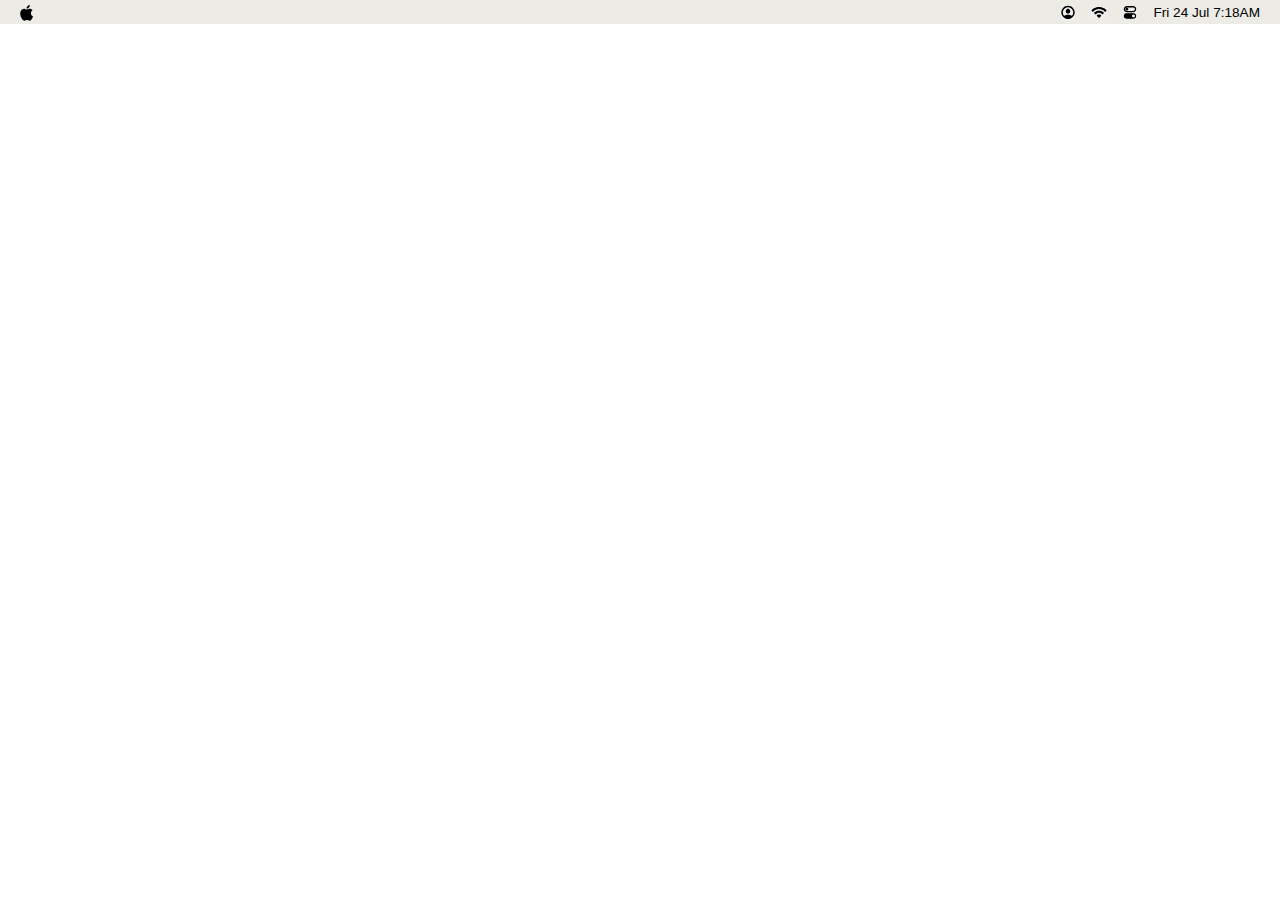
<file: index.html>
<!DOCTYPE html>
<html lang="en">
<head>
    <meta charset="UTF-8">
    <meta name="viewport" content="width=device-width, initial-scale=1.0">
    <title>Document</title>
    <link rel="stylesheet" href="/css/global.css">
</head>
<body id="__root" class="reset">
    
</body>
<script async type="module" src="/scripts/main.js">

</script>
</html>
</file>
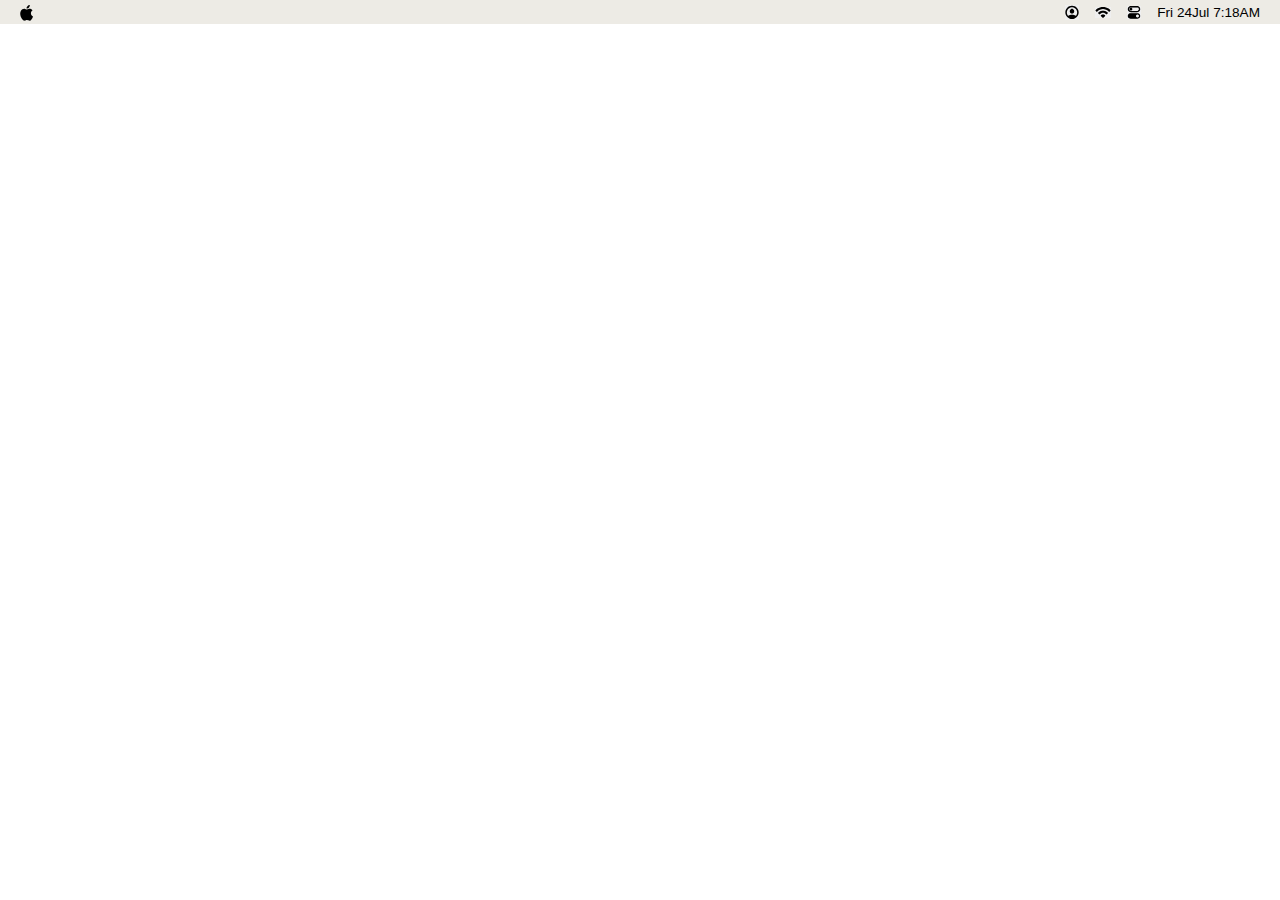
<file: home.html>
<!DOCTYPE html>
<html lang="en">
<head>
	<meta charset="utf-8" />
	<meta http-equiv="X-UA-Compatible" content="IE=edge" />
	<meta name="viewport" content="width=device-width, initial-scale=1.0" />
	<title>Home</title>
	<link rel="stylesheet" href="./css/global.css" />
</head>
<body id="__root" class="reset">

</body>
<script type="text/javascript" src="./home.js"></script>
</html>
</file>
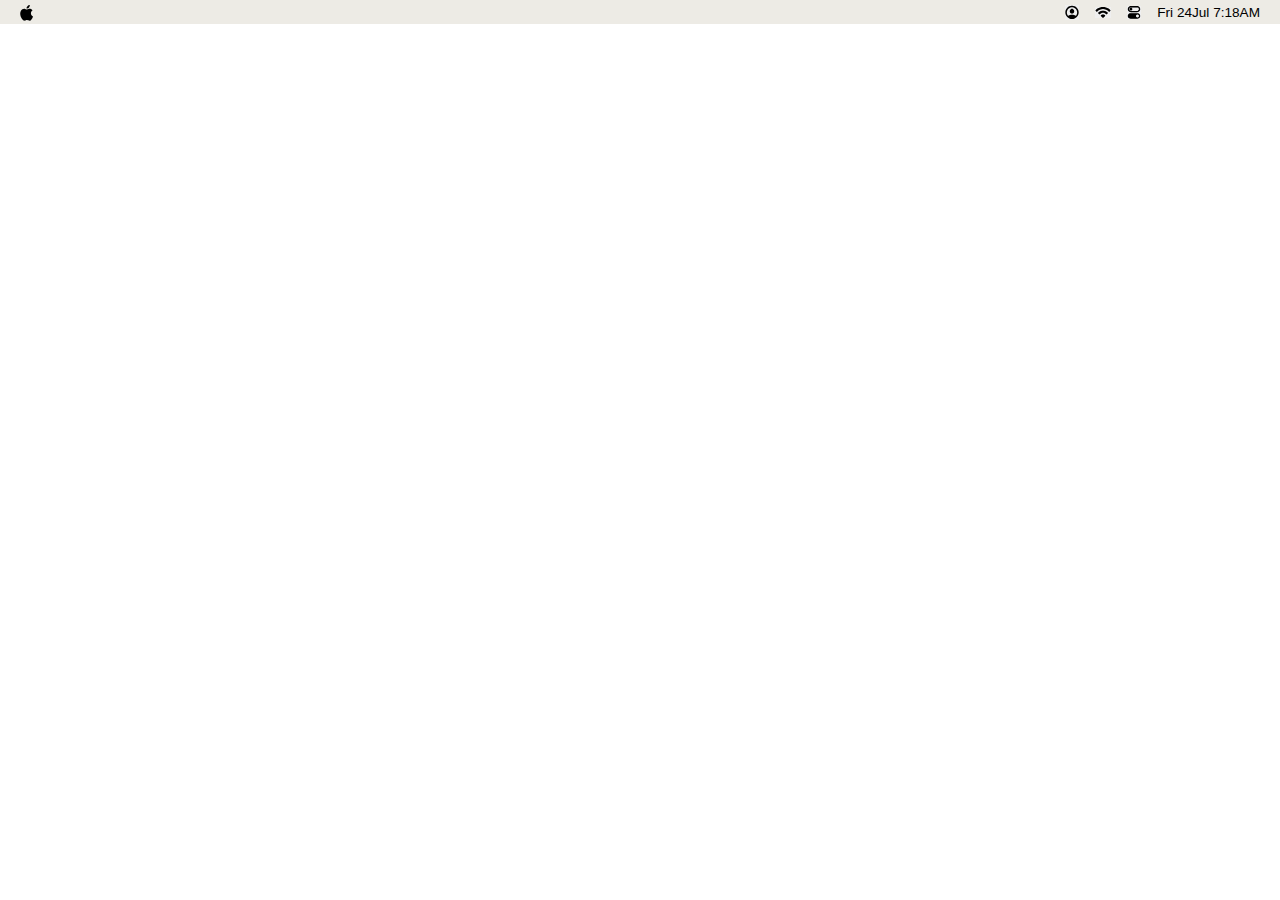
<file: home2.html>
<!DOCTYPE html>
<html lang="en">
<head>
	<meta charset="utf-8" />
	<meta http-equiv="X-UA-Compatible" content="IE=edge" />
	<meta name="viewport" content="width=device-width, initial-scale=1.0" />
	<title>Home</title>
	<link rel="stylesheet" href="./css/global.css" />
</head>
<body id="__root" class="reset">

</body>
<script type="text/javascript" src="./home2.js"></script>
</html>
</file>
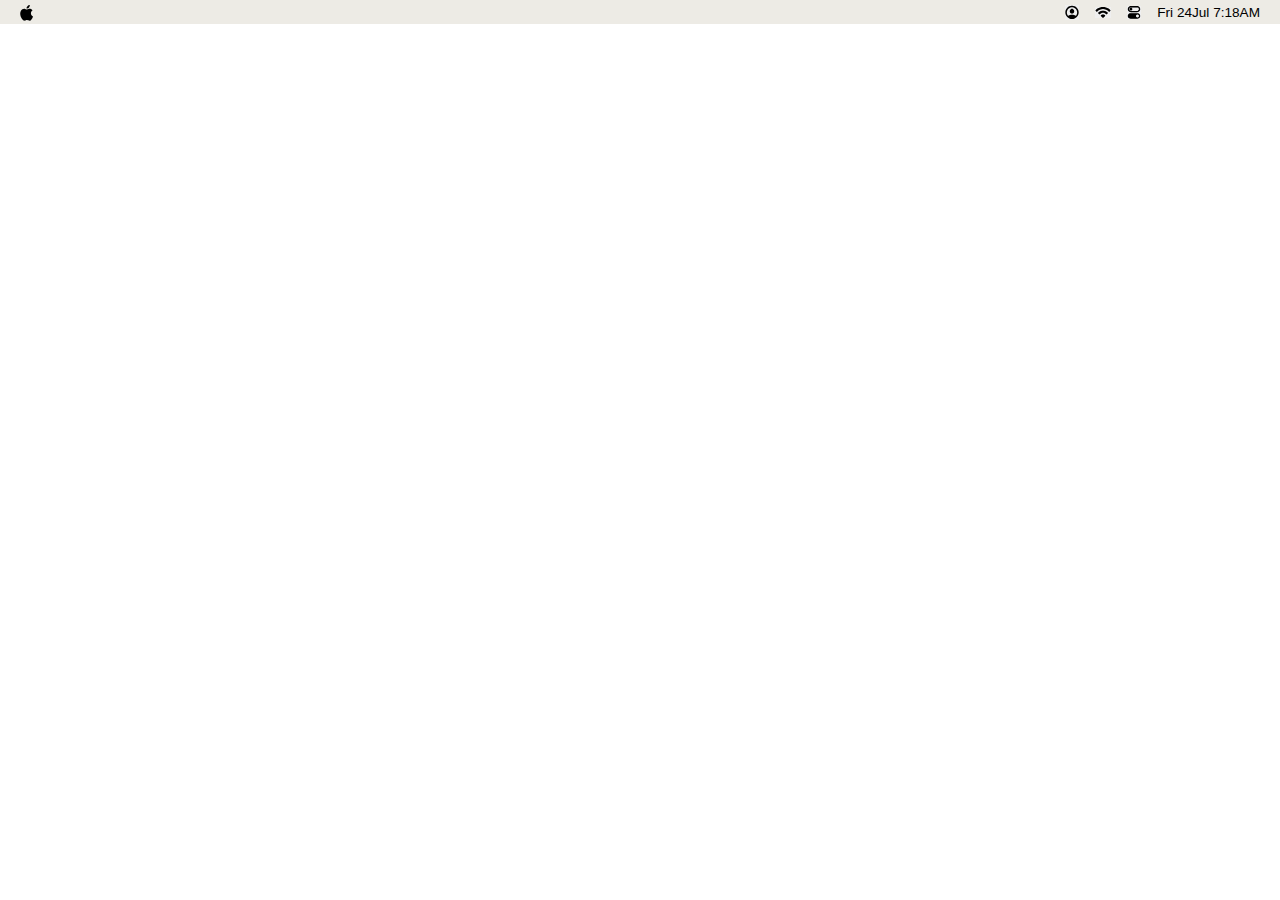
<file: home3.html>
<!DOCTYPE html>
<html lang="en">
<head>
	<meta charset="utf-8" />
	<meta http-equiv="X-UA-Compatible" content="IE=edge" />
	<meta name="viewport" content="width=device-width, initial-scale=1.0" />
	<title>Home</title>
	<link rel="stylesheet" href="./css/global.css" />
</head>
<body id="__root" class="reset">

</body>
<script type="text/javascript" src="./home3.js"></script>
</html>
</file>
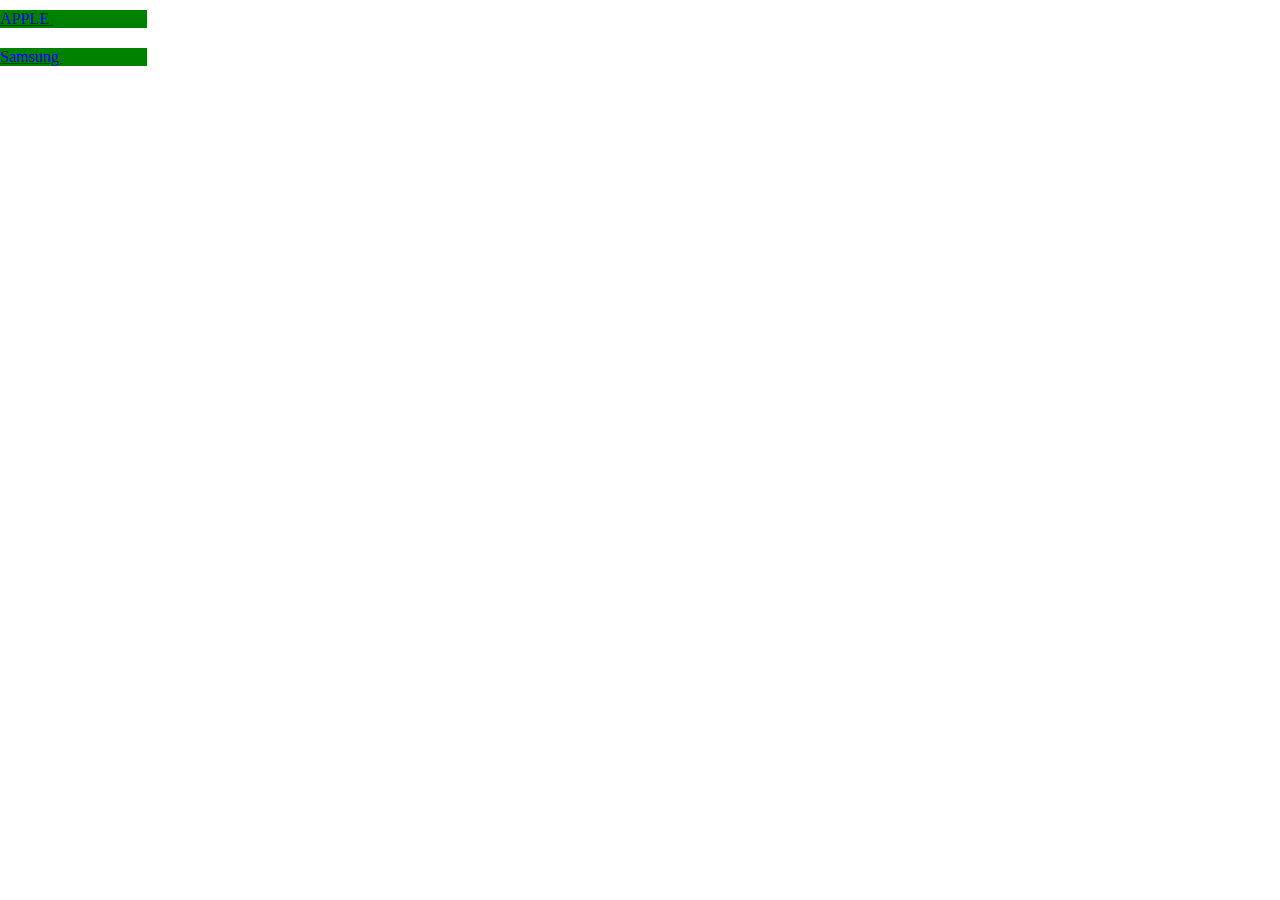
<file: modal.html>
<!DOCTYPE html>
<html lang="en">
<head>
	<meta charset="utf-8" />
	<meta http-equiv="X-UA-Compatible" content="IE=edge" />
	<meta name="viewport" content="width=device-width, initial-scale=1.0" />
	<title>Document</title>
	<link rel="stylesheet" href="./css/global.css" />
</head>
<body id="__root" class="reset">

	<ul class="menu" type="none">
	<li><a href="javascript:void(0);" class="apple-icon jsToggle" data-toggle-target="#apple-modal" style="display:block;float:left;width:20ex;margin:10px auto;background:green;clear:both;">APPLE&nbsp;</a>
	<li><a href="javascript:void(0);" class="apple-icon jsToggle" data-toggle-target="#samsung-modal" style="display:block;float:left;width:20ex;margin:10px auto;background:green;clear:both;">Samsung&nbsp;</a></li>
	</ul>

	<div id="apple-modal" class="jsModal" style="display:none;float:left;clear:both;margin:20px auto;background:red;width:100px;height:100px;">Apple MODAL</div>


	<div id="samsung-modal" class="jsModal" style="display:none;float:left;clear:both;margin:20px auto;background:red;width:100px;height:100px;">Samsung MODAL</div>

<script type="text/javascript"
	src="https://code.jquery.com/jquery-1.12.4.min.js"
	integrity="sha256-ZosEbRLbNQzLpnKIkEdrPv7lOy9C27hHQ+Xp8a4MxAQ="
	crossorigin="anonymous"></script>

<script type="text/javascript">//<!--
if (window.$)
{
	$(function() {
		$("a.jsToggle").click(function(e){
			var $t=$(this),
			css=$t.attr("data-toggle-target") || "",
			$target = $(css);

			$target.toggle();
		});

		$(window).click(function(e){
			var target=e && e.target;
			if ($(target).not("a,button,input,.jsModal")[0])
			{
				$(".jsModal").hide();
			}
		});
	});
}
// --></script>

</body>
</html>
</file>
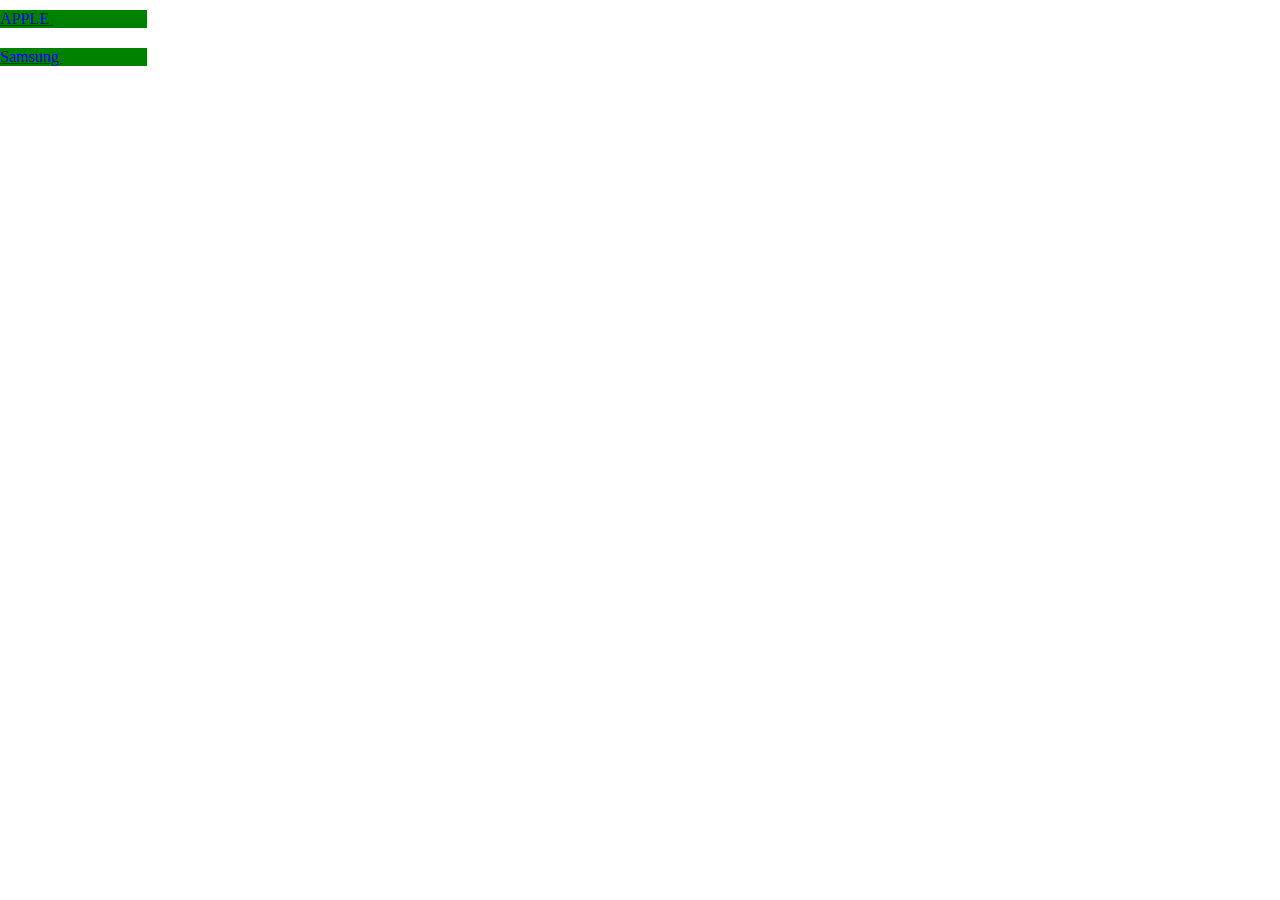
<file: modal2.html>
<!DOCTYPE html>
<html lang="en">
<head>
	<meta charset="utf-8" />
	<meta http-equiv="X-UA-Compatible" content="IE=edge" />
	<meta name="viewport" content="width=device-width, initial-scale=1.0" />
	<title>Document</title>
	<link rel="stylesheet" href="./css/global.css" />
</head>
<body id="__root" class="reset">

<script type="text/javascript"
	src="https://code.jquery.com/jquery-1.12.4.min.js"
	integrity="sha256-ZosEbRLbNQzLpnKIkEdrPv7lOy9C27hHQ+Xp8a4MxAQ="
	crossorigin="anonymous"></script>

<script type="text/javascript">//<!--
if (window.$)
{
	$(function() {

		var html=[
			'<ul class="menu" type="none">',
			'<li><a href="javascript:void(0);" class="apple-icon jsToggle" data-toggle-target="#apple-modal" style="display:block;float:left;width:20ex;margin:10px auto;background:green;clear:both;">APPLE&nbsp;</a>',
			'<li><a href="javascript:void(0);" class="apple-icon jsToggle" data-toggle-target="#samsung-modal" style="display:block;float:left;width:20ex;margin:10px auto;background:green;clear:both;">Samsung&nbsp;</a></li>',
			'</ul>',
			'<div id="apple-modal" class="jsModal" style="display:none;float:left;clear:both;margin:20px auto;background:red;width:100px;height:100px;">Apple MODAL</div>',
			'<div id="samsung-modal" class="jsModal" style="display:none;float:left;clear:both;margin:20px auto;background:red;width:100px;height:100px;">Samsung MODAL</div>'
		].join('');

		document.body.innerHTML = html;

		$("a.jsToggle").click(function(e){
			var $t=$(this),
			css=$t.attr("data-toggle-target") || "",
			$target = $(css);

			$target.toggle();
		});

		$(window).click(function(e){
			var target=e && e.target;
			if ($(target).not("a,button,input,.jsModal")[0])
			{
				$(".jsModal").hide();
			}
		});
	});
}
// --></script>

</body>
</html>
</file>
<file: css/global.css>
/* ----------Html----------- */
html, body, button, div, span, applet, object, iframe, h1, h2, h3, h4, h5, h6, p, blockquote, pre, a, abbr, acronym, address, big, cite, code, del, em, img, ins, kbd, q, s, samp, small, strike, strong, sub, sup, tt, var, b, u, i, center, dl, dt, dd, ol, ul, li, fieldset, form, label, legend, table, caption, tbody, tfoot, thead, tr, th, td, article, aside, canvas, details, embed, figure, figcaption, footer, header, menu, nav, output, section, summary, time, mark, audio, video {
    margin: 0;
    padding: 0;
    border: 0;
    font-size: 100%;
    font: inherit;
  }

*,
*::before,
*::after{box-sizing:border-box;}

@font-face {
    font-family: 'SF Pro';
    src: url('/assets/fonts/San\ Francisco\ Pro.ttf') format('ttf'); /* Modern Browsers */
    font-weight: normal;
    font-style: normal;
  }

  /* ---------Sample---------- */
.sample-box{
    width: 400px;
    height: 200px;
    position: absolute;
    top: 0;
    left: 0;
    background-color: red;
}


/* ----------Generics-------- */
.flex-center{
    display: flex;
    align-items: center;
    justify-content: center;
}

.relative{
    position: relative;
}

.items-center{
    display: flex;
    align-items: center;
}
.gap-x-4{
    gap: 16px;
}

.justify-center{
    display: flex;
    justify-content: center;
}

.text-standard{
    font-size: 0.85rem;
}


/* ----------Colors---------- */
:root {
    --baseCream:#edebe5;
    --black:#000000
}

/* ----------Header---------- */
.main_menu{
    background-color: var(--baseCream);
    height: 24px;
    display: flex;
    justify-content: space-between;
    padding-inline: 20px;
}


.main_menu_child{
    display: flex;
    align-items: center; 
    row-gap: 100px;
    font-family: 'SF Pro', sans-serif;
}

.button:hover{
    cursor: pointer;
}

.dropdown-content {
    position: absolute;
    background-color: white;
    box-shadow: 0px 8px 16px 0px rgba(0,0,0,0.2);
    z-index: 1; /* Ensure it's above other content */
    /* Additional styling as needed */
  }
  
  .dropdown-content a {
    color: black;
    padding: 12px 16px;
    text-decoration: none;
    display: block;
  }
  
  .dropdown-content a:hover {
    background-color: #f1f1f1;
  }
</file>
